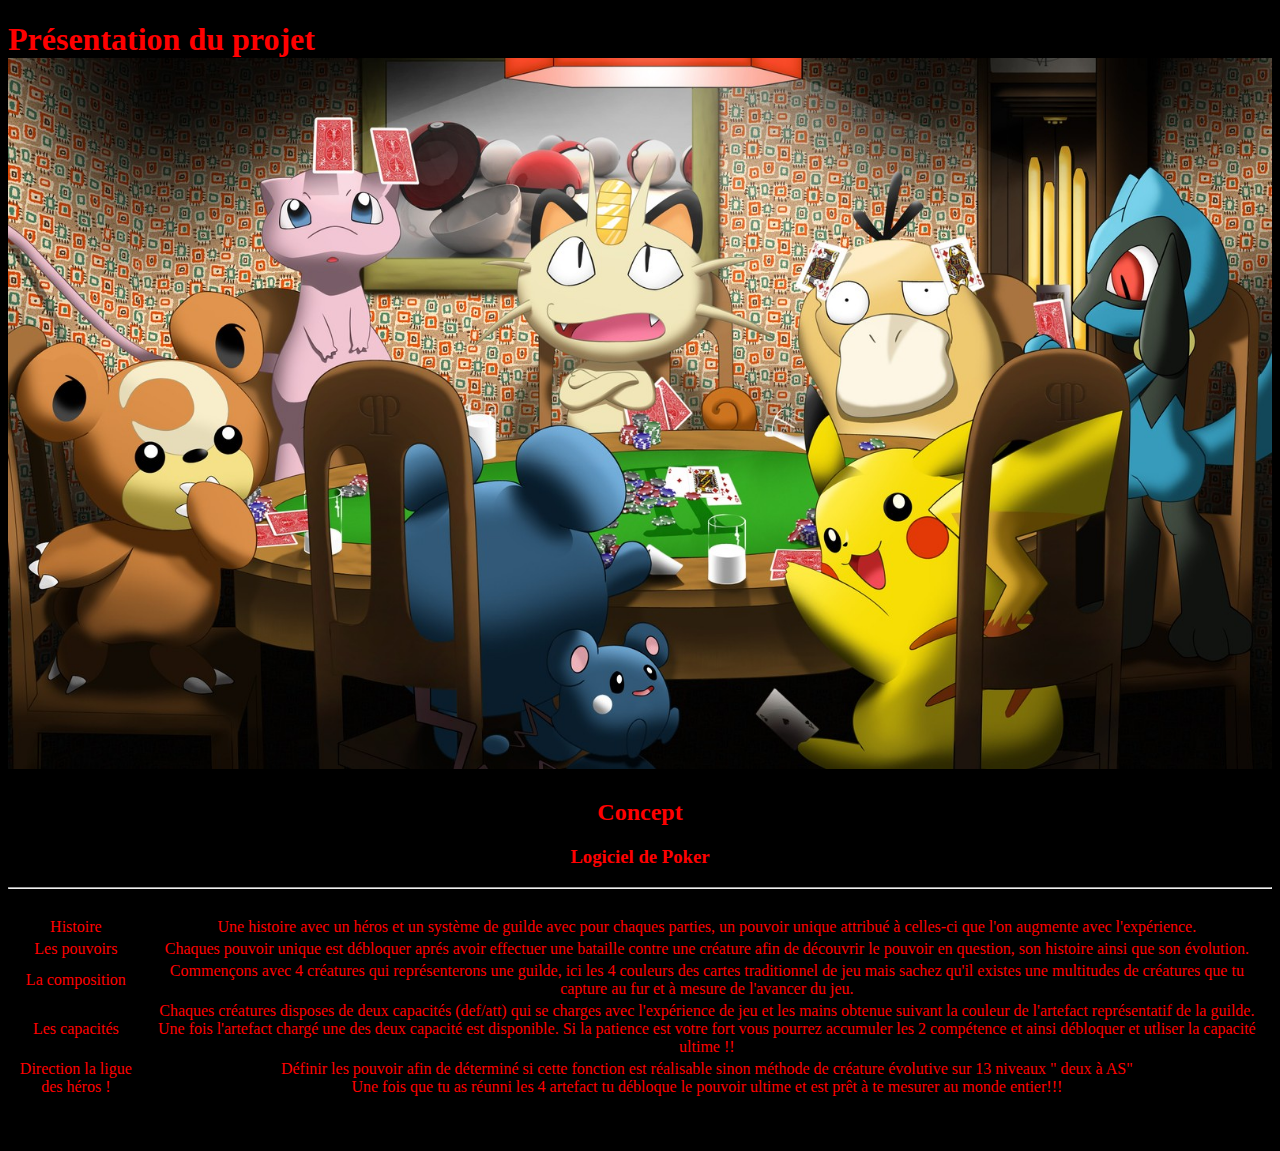
<file: index.html>
<!DOCTYPE html>
<html lang="fr">
<head>
    <meta charset="UTF-8">
    <meta http-equiv="X-UA-Compatible" content="IE=edge">
    <meta name="viewport" content="width=device-width, initial-scale=1.0">
    <title>Projet Poker</title>
    <link rel="stylesheet" href="main.css">
</head>
<body>
    <h1>Présentation du projet <img src="Img/presentation_poker.jpeg" alt="Poker"> </h1>

    <header>
        <h2>Concept</h2>
        <h3>Logiciel de Poker</h3>
        <hr><br>
        <table>
        <tbody>
        <tr>
            <td>Histoire</td>
            <td>Une histoire avec un héros et un système de guilde avec pour chaques parties, un pouvoir unique attribué à celles-ci que l'on augmente avec l'expérience. </td>
        </tr>
            <tr>
                <td>Les pouvoirs</td>
                <td>Chaques pouvoir unique est débloquer aprés avoir effectuer une bataille contre une créature afin de découvrir le pouvoir en question, son histoire ainsi que son évolution. </td>
            </tr>
            
            <tr>
                <td>La composition</td>
                <td>Commençons avec 4 créatures qui représenterons une guilde, ici les 4 couleurs des cartes traditionnel de jeu mais sachez qu'il existes une multitudes de créatures que tu capture au fur et à mesure de l'avancer du jeu.</td>
            </tr>
            <tr>
                <td>Les capacités</td>
                <td>Chaques créatures disposes de deux capacités (def/att) qui se charges avec l'expérience de jeu et les mains obtenue suivant la couleur de l'artefact représentatif de la guilde. Une fois l'artefact chargé une des deux capacité est disponible. Si la patience est votre fort vous pourrez accumuler les 2 compétence et ainsi débloquer et utliser la capacité ultime !!</td>
            </tr>
            <tr>
                <td>Direction la ligue des héros !</td>
                <td>Définir les pouvoir afin de déterminé si cette fonction est réalisable sinon méthode de créature évolutive sur 13 niveaux " deux à AS"<br>
                Une fois que tu as réunni les 4 artefact tu débloque le pouvoir ultime et est prêt à te mesurer au monde entier!!! 
                </td>
            </tr>
        </tbody>
    </table>

       
</header>
<br><br>
<p><a href="https://fr.wikipedia.org/wiki/Poker"></a></p>
</body>
</html>
</file>
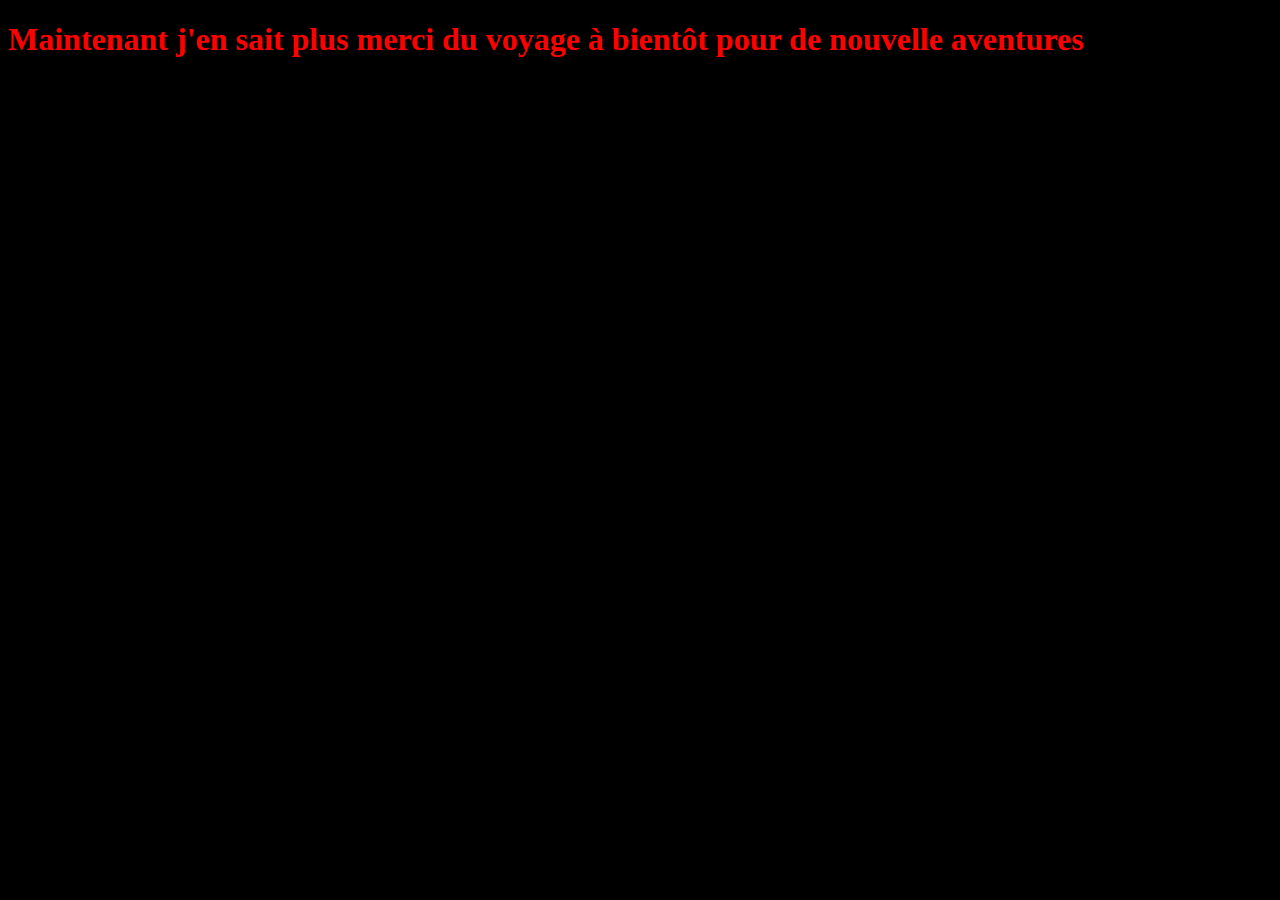
<file: en_savoir_plus.html>
<!DOCTYPE html>
<html lang="en">
<head>
    <meta charset="UTF-8">
    <meta http-equiv="X-UA-Compatible" content="IE=edge">
    <meta name="viewport" content="width=device-width, initial-scale=1.0">
    <title>En savoir plus</title>
    <link rel="stylesheet" href="main.css">
</head>
<body>
    <h1>Maintenant j'en sait plus merci du voyage à bientôt pour de nouvelle aventures</h1>
</body>
</html>
</file>
<file: main.css>
body{
    background-color: black;
    color: red;
}
header{
    text-align: center;
}
header li {
    display: flexbox;
    font-size: x-large;
}
h1 img{
    width: 100%;
    height: 100%;
    size:10vh;
}
}
td{
    background-color: whitesmoke;
    border:red solid 2px;
}
</file>
